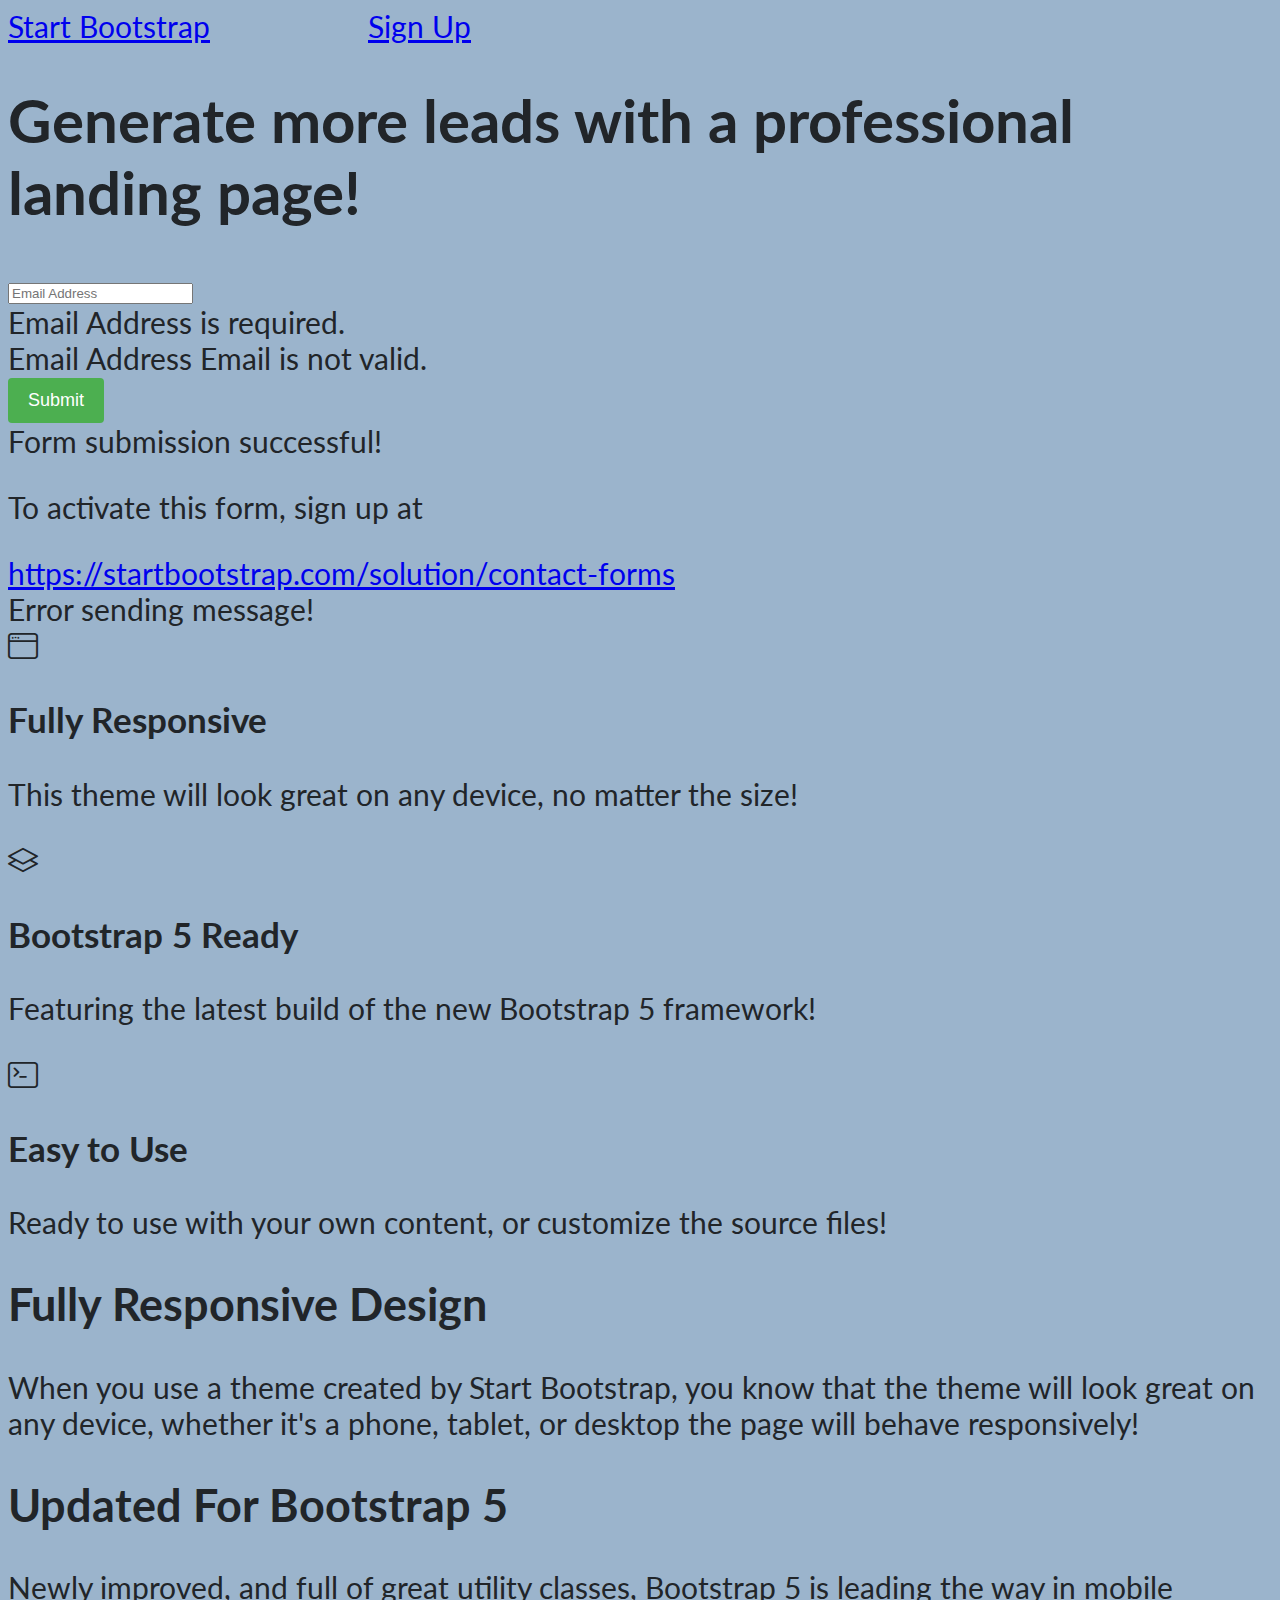
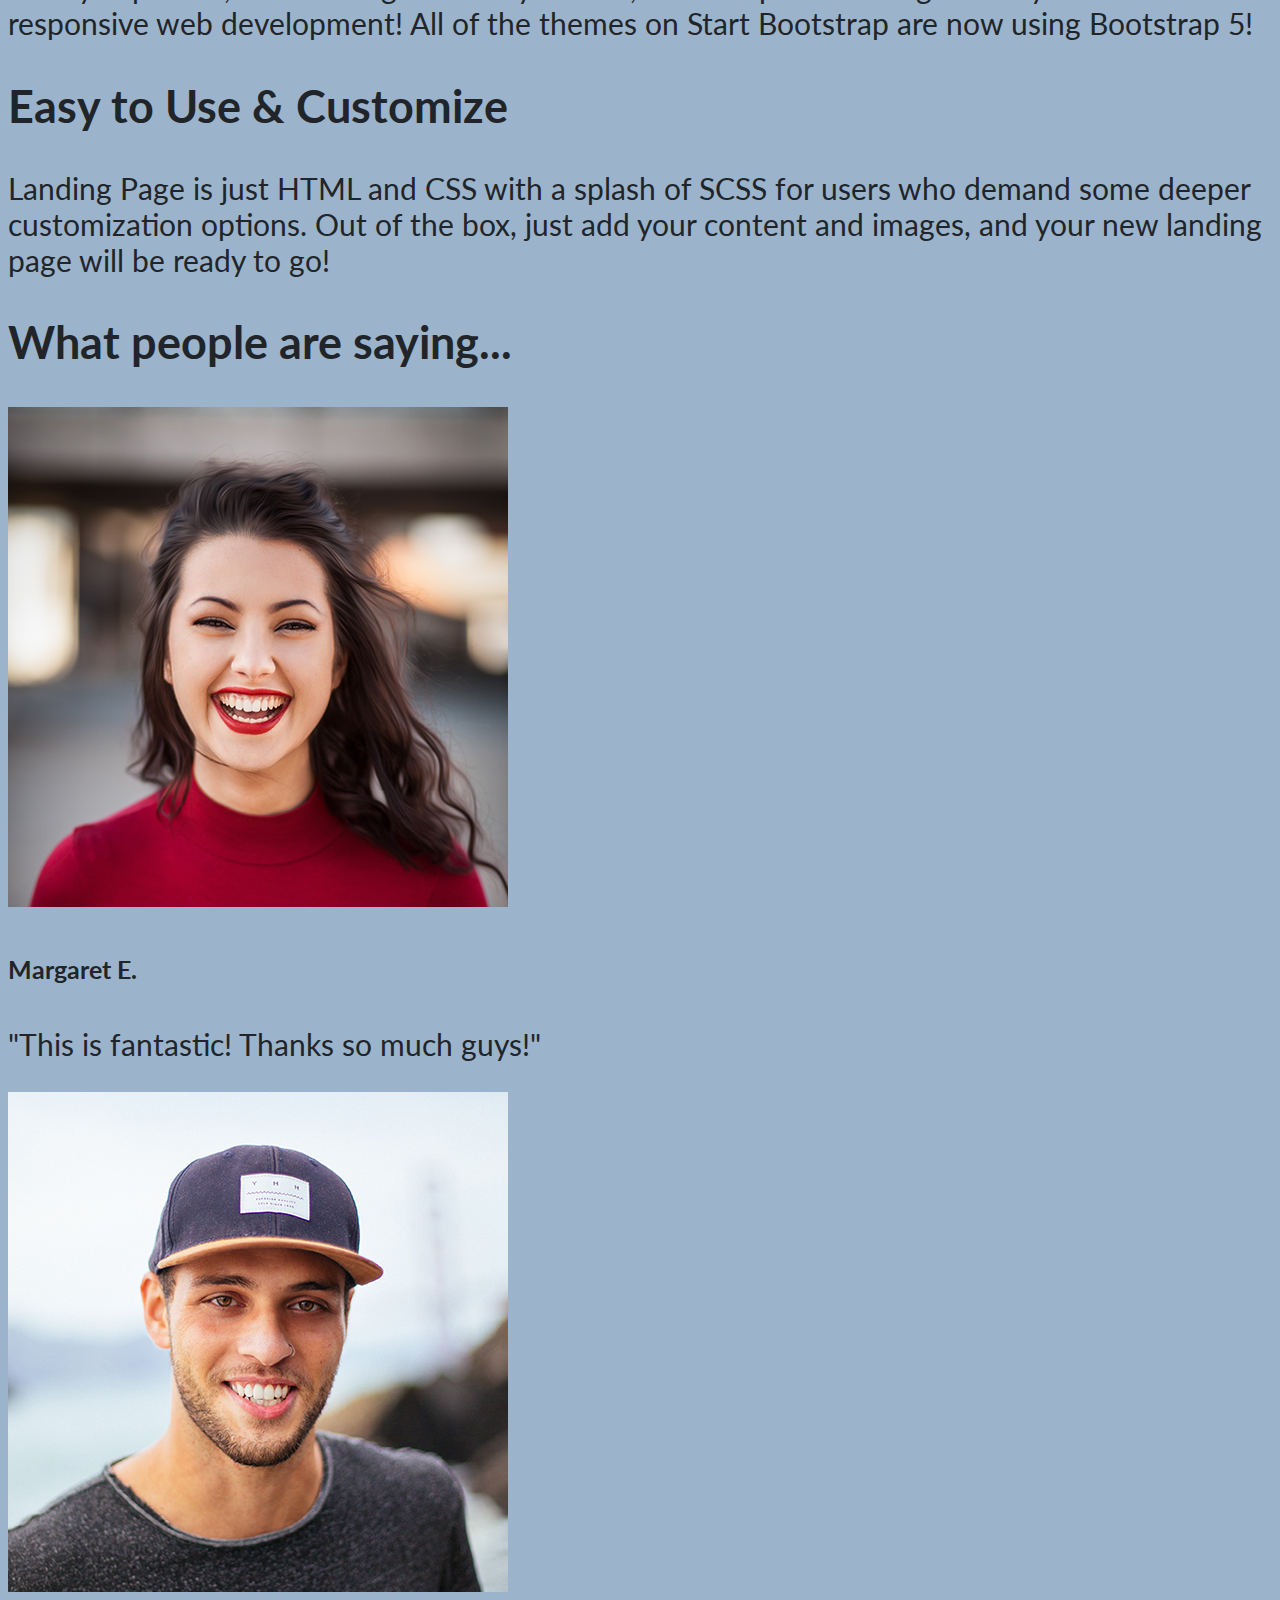
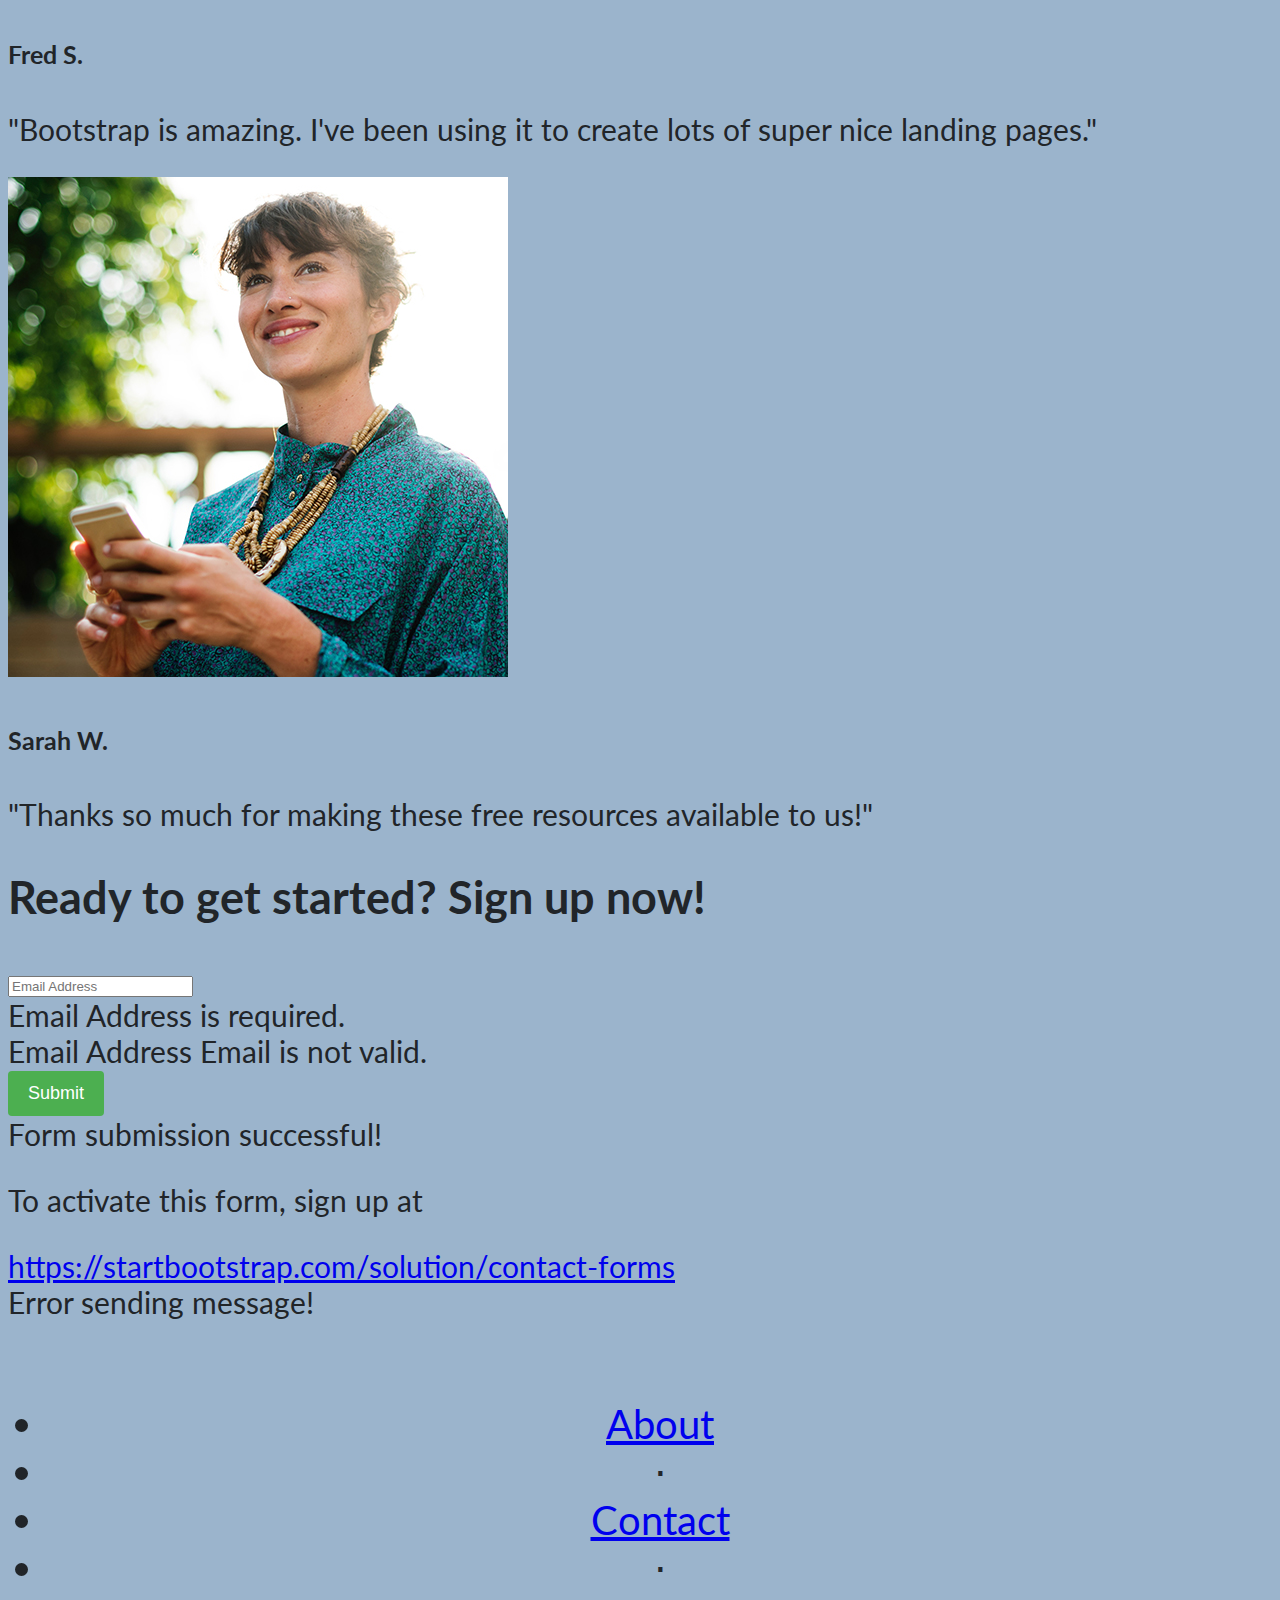
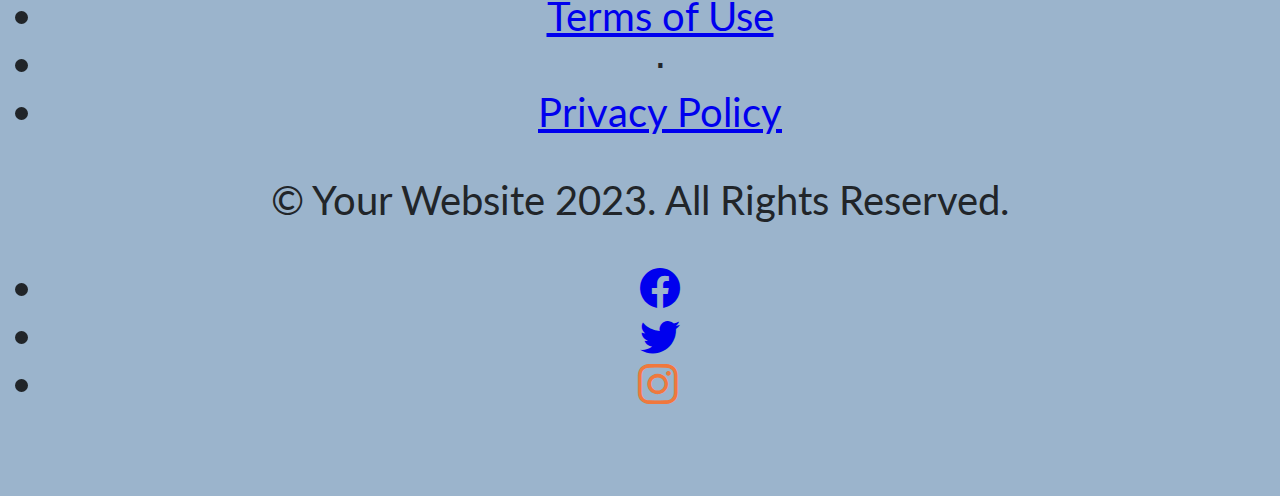
<file: staticfiles/index.html>
<!DOCTYPE html>
<html lang="en">
    <head>
        <meta charset="utf-8" />
        <meta name="viewport" content="width=device-width, initial-scale=1, shrink-to-fit=no" />
        <meta name="description" content="" />
        <meta name="author" content="" />
        <title>Landing Page - Start Bootstrap Theme</title>
        <!-- Favicon-->
        <link rel="icon" type="image/x-icon" href="assets/favicon.ico" />
        <!-- Bootstrap icons-->
        <link href="https://cdn.jsdelivr.net/npm/bootstrap-icons@1.5.0/font/bootstrap-icons.css" rel="stylesheet" type="text/css" />
        <!-- Google fonts-->
        <link href="https://fonts.googleapis.com/css?family=Lato:300,400,700,300italic,400italic,700italic" rel="stylesheet" type="text/css" />
        <!-- Core theme CSS (includes Bootstrap)-->
        <link href="css/styles.css" rel="stylesheet" />
    </head>
    <body>
        <!-- Navigation-->
        <nav class="navbar navbar-light bg-light static-top">
            <div class="container">
                <a class="navbar-brand" href="#!">Start Bootstrap</a>
                <a class="btn btn-primary" href="#signup">Sign Up</a>
            </div>
        </nav>
        <!-- Masthead-->
        <header class="masthead">
            <div class="container position-relative">
                <div class="row justify-content-center">
                    <div class="col-xl-6">
                        <div class="text-center text-white">
                            <!-- Page heading-->
                            <h1 class="mb-5">Generate more leads with a professional landing page!</h1>
                            <!-- Signup form-->
                            <!-- * * * * * * * * * * * * * * *-->
                            <!-- * * SB Forms Contact Form * *-->
                            <!-- * * * * * * * * * * * * * * *-->
                            <!-- This form is pre-integrated with SB Forms.-->
                            <!-- To make this form functional, sign up at-->
                            <!-- https://startbootstrap.com/solution/contact-forms-->
                            <!-- to get an API token!-->
                            <form class="form-subscribe" id="contactForm" data-sb-form-api-token="API_TOKEN">
                                <!-- Email address input-->
                                <div class="row">
                                    <div class="col">
                                        <input class="form-control form-control-lg" id="emailAddress" type="email" placeholder="Email Address" data-sb-validations="required,email" />
                                        <div class="invalid-feedback text-white" data-sb-feedback="emailAddress:required">Email Address is required.</div>
                                        <div class="invalid-feedback text-white" data-sb-feedback="emailAddress:email">Email Address Email is not valid.</div>
                                    </div>
                                    <div class="col-auto"><button class="btn btn-primary btn-lg disabled" id="submitButton" type="submit">Submit</button></div>
                                </div>
                                <!-- Submit success message-->
                                <!---->
                                <!-- This is what your users will see when the form-->
                                <!-- has successfully submitted-->
                                <div class="d-none" id="submitSuccessMessage">
                                    <div class="text-center mb-3">
                                        <div class="fw-bolder">Form submission successful!</div>
                                        <p>To activate this form, sign up at</p>
                                        <a class="text-white" href="https://startbootstrap.com/solution/contact-forms">https://startbootstrap.com/solution/contact-forms</a>
                                    </div>
                                </div>
                                <!-- Submit error message-->
                                <!---->
                                <!-- This is what your users will see when there is-->
                                <!-- an error submitting the form-->
                                <div class="d-none" id="submitErrorMessage"><div class="text-center text-danger mb-3">Error sending message!</div></div>
                            </form>
                        </div>
                    </div>
                </div>
            </div>
        </header>
        <!-- Icons Grid-->
        <section class="features-icons bg-light text-center">
            <div class="container">
                <div class="row">
                    <div class="col-lg-4">
                        <div class="features-icons-item mx-auto mb-5 mb-lg-0 mb-lg-3">
                            <div class="features-icons-icon d-flex"><i class="bi-window m-auto text-primary"></i></div>
                            <h3>Fully Responsive</h3>
                            <p class="lead mb-0">This theme will look great on any device, no matter the size!</p>
                        </div>
                    </div>
                    <div class="col-lg-4">
                        <div class="features-icons-item mx-auto mb-5 mb-lg-0 mb-lg-3">
                            <div class="features-icons-icon d-flex"><i class="bi-layers m-auto text-primary"></i></div>
                            <h3>Bootstrap 5 Ready</h3>
                            <p class="lead mb-0">Featuring the latest build of the new Bootstrap 5 framework!</p>
                        </div>
                    </div>
                    <div class="col-lg-4">
                        <div class="features-icons-item mx-auto mb-0 mb-lg-3">
                            <div class="features-icons-icon d-flex"><i class="bi-terminal m-auto text-primary"></i></div>
                            <h3>Easy to Use</h3>
                            <p class="lead mb-0">Ready to use with your own content, or customize the source files!</p>
                        </div>
                    </div>
                </div>
            </div>
        </section>
        <!-- Image Showcases-->
        <section class="showcase">
            <div class="container-fluid p-0">
                <div class="row g-0">
                    <div class="col-lg-6 order-lg-2 text-white showcase-img" style="background-image: url('assets/img/bg-showcase-1.jpg')"></div>
                    <div class="col-lg-6 order-lg-1 my-auto showcase-text">
                        <h2>Fully Responsive Design</h2>
                        <p class="lead mb-0">When you use a theme created by Start Bootstrap, you know that the theme will look great on any device, whether it's a phone, tablet, or desktop the page will behave responsively!</p>
                    </div>
                </div>
                <div class="row g-0">
                    <div class="col-lg-6 text-white showcase-img" style="background-image: url('assets/img/bg-showcase-2.jpg')"></div>
                    <div class="col-lg-6 my-auto showcase-text">
                        <h2>Updated For Bootstrap 5</h2>
                        <p class="lead mb-0">Newly improved, and full of great utility classes, Bootstrap 5 is leading the way in mobile responsive web development! All of the themes on Start Bootstrap are now using Bootstrap 5!</p>
                    </div>
                </div>
                <div class="row g-0">
                    <div class="col-lg-6 order-lg-2 text-white showcase-img" style="background-image: url('assets/img/bg-showcase-3.jpg')"></div>
                    <div class="col-lg-6 order-lg-1 my-auto showcase-text">
                        <h2>Easy to Use & Customize</h2>
                        <p class="lead mb-0">Landing Page is just HTML and CSS with a splash of SCSS for users who demand some deeper customization options. Out of the box, just add your content and images, and your new landing page will be ready to go!</p>
                    </div>
                </div>
            </div>
        </section>
        <!-- Testimonials-->
        <section class="testimonials text-center bg-light">
            <div class="container">
                <h2 class="mb-5">What people are saying...</h2>
                <div class="row">
                    <div class="col-lg-4">
                        <div class="testimonial-item mx-auto mb-5 mb-lg-0">
                            <img class="img-fluid rounded-circle mb-3" src="assets/img/testimonials-1.jpg" alt="..." />
                            <h5>Margaret E.</h5>
                            <p class="font-weight-light mb-0">"This is fantastic! Thanks so much guys!"</p>
                        </div>
                    </div>
                    <div class="col-lg-4">
                        <div class="testimonial-item mx-auto mb-5 mb-lg-0">
                            <img class="img-fluid rounded-circle mb-3" src="assets/img/testimonials-2.jpg" alt="..." />
                            <h5>Fred S.</h5>
                            <p class="font-weight-light mb-0">"Bootstrap is amazing. I've been using it to create lots of super nice landing pages."</p>
                        </div>
                    </div>
                    <div class="col-lg-4">
                        <div class="testimonial-item mx-auto mb-5 mb-lg-0">
                            <img class="img-fluid rounded-circle mb-3" src="assets/img/testimonials-3.jpg" alt="..." />
                            <h5>Sarah W.</h5>
                            <p class="font-weight-light mb-0">"Thanks so much for making these free resources available to us!"</p>
                        </div>
                    </div>
                </div>
            </div>
        </section>
        <!-- Call to Action-->
        <section class="call-to-action text-white text-center" id="signup">
            <div class="container position-relative">
                <div class="row justify-content-center">
                    <div class="col-xl-6">
                        <h2 class="mb-4">Ready to get started? Sign up now!</h2>
                        <!-- Signup form-->
                        <!-- * * * * * * * * * * * * * * *-->
                        <!-- * * SB Forms Contact Form * *-->
                        <!-- * * * * * * * * * * * * * * *-->
                        <!-- This form is pre-integrated with SB Forms.-->
                        <!-- To make this form functional, sign up at-->
                        <!-- https://startbootstrap.com/solution/contact-forms-->
                        <!-- to get an API token!-->
                        <form class="form-subscribe" id="contactFormFooter" data-sb-form-api-token="API_TOKEN">
                            <!-- Email address input-->
                            <div class="row">
                                <div class="col">
                                    <input class="form-control form-control-lg" id="emailAddressBelow" type="email" placeholder="Email Address" data-sb-validations="required,email" />
                                    <div class="invalid-feedback text-white" data-sb-feedback="emailAddressBelow:required">Email Address is required.</div>
                                    <div class="invalid-feedback text-white" data-sb-feedback="emailAddressBelow:email">Email Address Email is not valid.</div>
                                </div>
                                <div class="col-auto"><button class="btn btn-primary btn-lg disabled" id="submitButton" type="submit">Submit</button></div>
                            </div>
                            <!-- Submit success message-->
                            <!---->
                            <!-- This is what your users will see when the form-->
                            <!-- has successfully submitted-->
                            <div class="d-none" id="submitSuccessMessage">
                                <div class="text-center mb-3">
                                    <div class="fw-bolder">Form submission successful!</div>
                                    <p>To activate this form, sign up at</p>
                                    <a class="text-white" href="https://startbootstrap.com/solution/contact-forms">https://startbootstrap.com/solution/contact-forms</a>
                                </div>
                            </div>
                            <!-- Submit error message-->
                            <!---->
                            <!-- This is what your users will see when there is-->
                            <!-- an error submitting the form-->
                            <div class="d-none" id="submitErrorMessage"><div class="text-center text-danger mb-3">Error sending message!</div></div>
                        </form>
                    </div>
                </div>
            </div>
        </section>
        <!-- Footer-->
        <footer class="footer bg-light">
            <div class="container">
                <div class="row">
                    <div class="col-lg-6 h-100 text-center text-lg-start my-auto">
                        <ul class="list-inline mb-2">
                            <li class="list-inline-item"><a href="#!">About</a></li>
                            <li class="list-inline-item">⋅</li>
                            <li class="list-inline-item"><a href="#!">Contact</a></li>
                            <li class="list-inline-item">⋅</li>
                            <li class="list-inline-item"><a href="#!">Terms of Use</a></li>
                            <li class="list-inline-item">⋅</li>
                            <li class="list-inline-item"><a href="#!">Privacy Policy</a></li>
                        </ul>
                        <p class="text-muted small mb-4 mb-lg-0">&copy; Your Website 2023. All Rights Reserved.</p>
                    </div>
                    <div class="col-lg-6 h-100 text-center text-lg-end my-auto">
                        <ul class="list-inline mb-0">
                            <li class="list-inline-item me-4">
                                <a href="#!"><i class="bi-facebook fs-3"></i></a>
                            </li>
                            <li class="list-inline-item me-4">
                                <a href="#!"><i class="bi-twitter fs-3"></i></a>
                            </li>
                            <li class="list-inline-item">
                                <a href="#!"><i class="bi-instagram fs-3"></i></a>
                            </li>
                        </ul>
                    </div>
                </div>
            </div>
        </footer>
        <!-- Bootstrap core JS-->
        <script src="https://cdn.jsdelivr.net/npm/bootstrap@5.2.3/dist/js/bootstrap.bundle.min.js"></script>
        <!-- Core theme JS-->
        <script src="js/scripts.js"></script>
        <!-- * * * * * * * * * * * * * * * * * * * * * * * * * * * * * * * * * * * * * * * *-->
        <!-- * *                               SB Forms JS                               * *-->
        <!-- * * Activate your form at https://startbootstrap.com/solution/contact-forms * *-->
        <!-- * * * * * * * * * * * * * * * * * * * * * * * * * * * * * * * * * * * * * * * *-->
        <script src="https://cdn.startbootstrap.com/sb-forms-latest.js"></script>
    </body>
</html>
</file>
<file: staticfiles/css/styles.css>
/* Custom styles */
body {
  background-color: #9bb4cc; /* Fondo blanco para el cuerpo de la página */
  color: #212529;
  font-family: 'Lato', sans-serif; /* Cambiar la fuente predeterminada */
  font-size: 30px; /* Tamaño de fuente base */
}

.navbar {
  background-color: #9bb4cc !important; /* Fondo gris claro para la barra de navegación */
}

.navbar .navbar-brand {
  margin-right: 150px; /* Espacio entre los elementos de la barra de navegación */
}

.navbar .navbar-brand:last-child {
  margin-right: 50; /* No aplicar margen al último elemento */
}

.content-container {
  min-height: 60vh; /* Ajuste de la altura del contenido principal */
  padding-top: 100px; /* En lugar de margin-top para añadir espacio arriba */
}

.footer {
  position: relative;
  bottom: 0;
  width: 100%;
  background-color: #9bb4cc; /* Fondo gris claro para el pie de página */
  padding: 40px 0; /* Espaciado interno en el pie de página */
  text-align: center; /* Centra el contenido del footer */
  font-size: 40px;
}

.footer .bi-instagram {
  color: #f0783d; /* Color más oscuro para el ícono de Instagram */
  font-size: 1.5rem; /* Tamaño de fuente del ícono de Instagram */
  margin-right: 5px; /* Espacio entre el ícono de Instagram y otros elementos */
  font-size: 40px;
}

.footer .bi-instagram:hover {
  color: #e17528; /* Cambio a azul al pasar el mouse por encima */
  font-size: 40px;
}

{% extends 'base.html' %}

{% block content %}
<style>
    /* Estilos para mejorar la legibilidad y el tamaño de los elementos */
    form {
        max-width: 600px;
        margin: auto;
    }
    label {
        display: block;
        margin-bottom: 5px;
        font-weight: bold;
    }
    input[type=text],
    input[type=number],
    textarea {
        width: 100%;
        padding: 8px;
        font-size: 16px;
        border: 1px solid #ccc;
        border-radius: 4px;
        box-sizing: border-box;
        margin-bottom: 10px;
    }
    button[type=submit] {
        background-color: #4CAF50;
        color: white;
        padding: 12px 20px;
        border: none;
        border-radius: 4px;
        cursor: pointer;
        font-size: 18px;
    }
    button[type=submit]:hover {
        background-color: #45a049;
    }
</style>

<h2>Crear Juego</h2>
<form method="post">
    {% csrf_token %}
    <label for="nombre">Nombre:</label>
    <input type="text" id="nombre" name="nombre" required>
    <br>
    <label for="edad_recomendada">Edad Recomendada:</label>
    <input type="number" id="edad_recomendada" name="edad_recomendada" min="0" required>
    <br>
    <label for="objetivo">Objetivo del Juego:</label>
    <textarea id="objetivo" name="objetivo" rows="4" required></textarea>
    <br>
    <label for="materiales">Materiales Necesarios:</label>
    <textarea id="materiales" name="materiales" rows="4" required></textarea>
    <br>
    <label for="instrucciones">Instrucciones de Juego:</label>
    <textarea id="instrucciones" name="instrucciones" rows="8" required></textarea>
    <br>
    <button type="submit">Guardar Juego</button>
</form>
{% endblock %}
</file>
